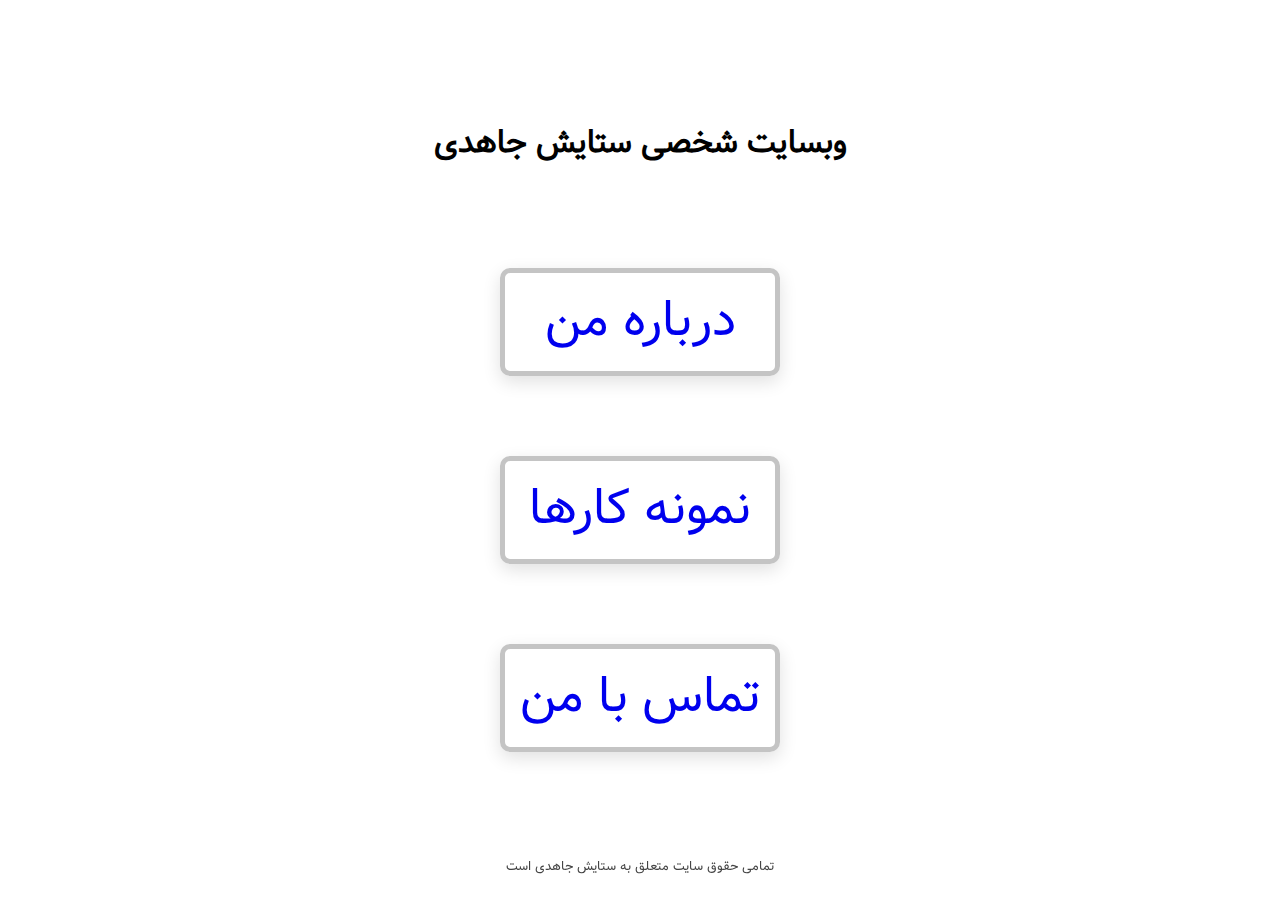
<file: index.html>
<!doctype html>
<html lang="fa" dir="rtl">
  <head>
    <meta charset="UTF-8" />
    <title>Home</title>
    <link rel="stylesheet" href="styles.css">
  </head>
  <body class="home">
    <main class="home-grid">
      <h1 class="header"> وبسایت شخصی ستایش جاهدی</h1>
      <a class="abouthome" href="about.html">درباره من </a>
      <a class="portofoliohome" href="portofolio.html">نمونه کارها</a>
      <a class="contacthome" href="contact.html">تماس با من</a>
    </main>
    <p id="footer">تمامی حقوق سایت متعلق به ستایش جاهدی است</p>
  </body>
</html>
</file>
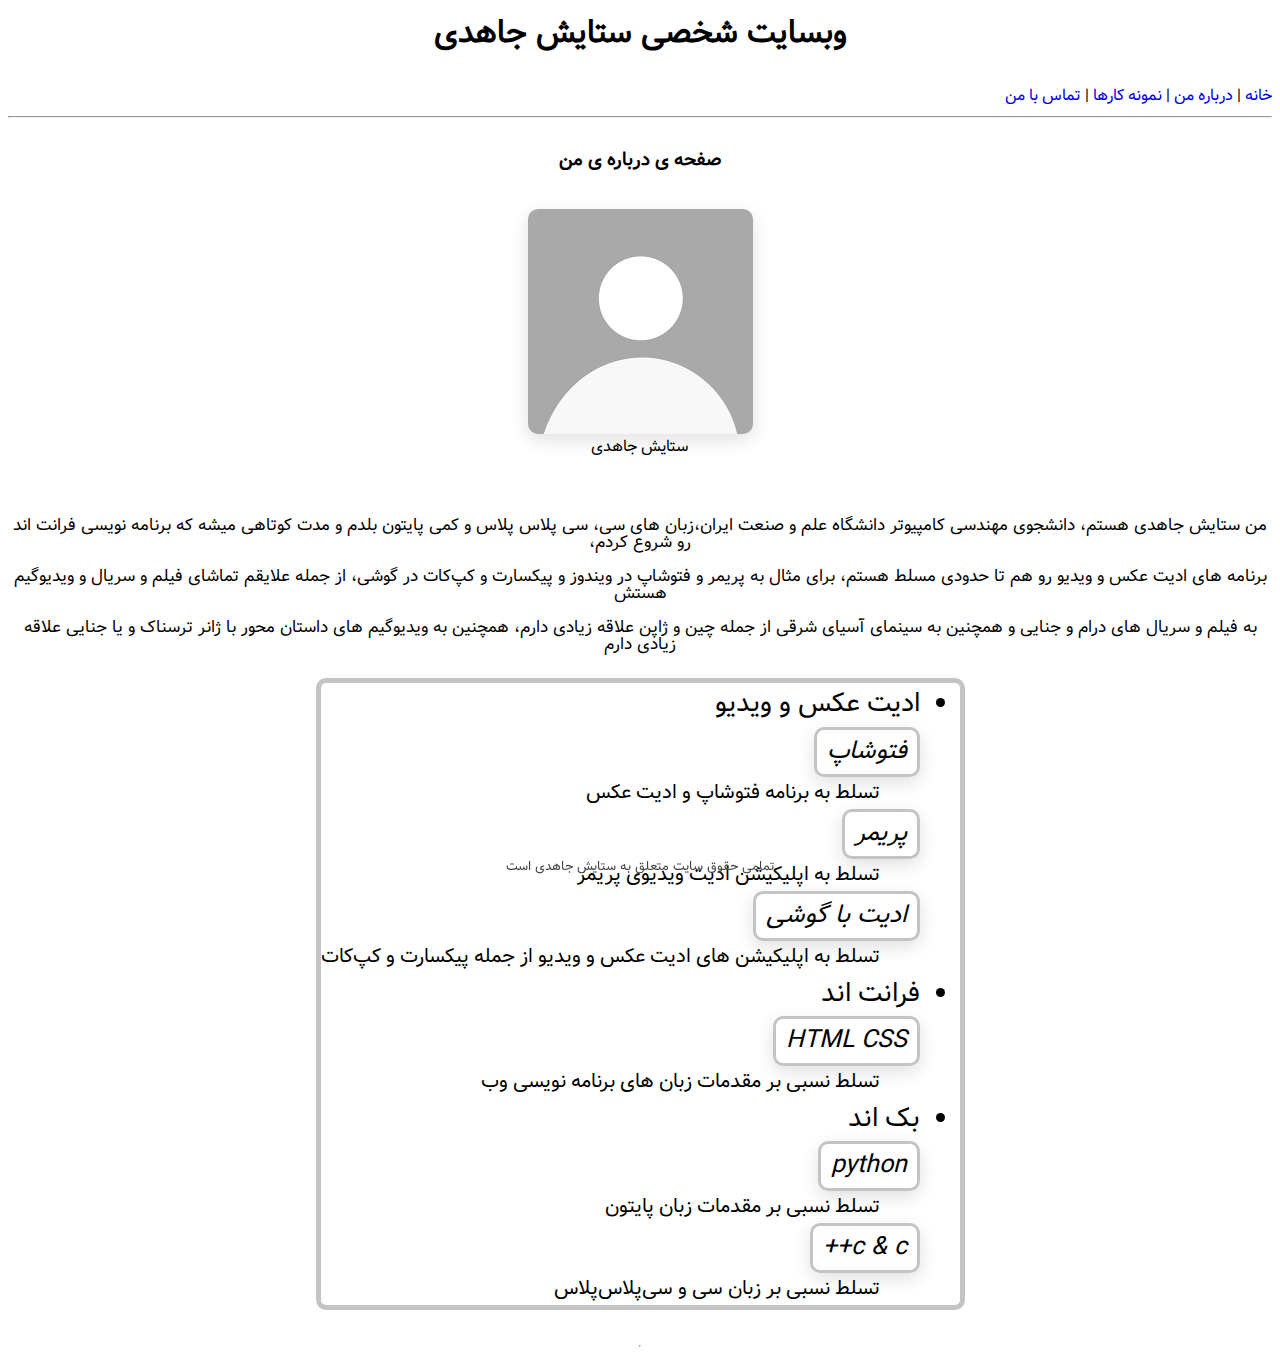
<file: about.html>
<!doctype html>
<html lang="fa" dir="rtl">
  <head>
    <meta charset="UTF-8" />
    <title>About</title>
    <link rel="stylesheet" href="styles.css">
  </head>
  <body class="about">
    <h1 class="header"> وبسایت شخصی ستایش جاهدی</h1>
    <br/>
    <a class="home" href="index.html">خانه</a> |
    <a class="about" href="about.html">درباره من</a> |
    <a class="portfolio" href="portofolio.html">نمونه کارها</a> |
    <a class="contact" href="contact.html">تماس با من</a>
    <hr/>
    <div class = "aboutmiddle">
    <h3 class="sideheader">صفحه ی درباره ی من</h3>
    <figure>
    <img src="images.png" class="img" alt="image">
    <figcaption id="caption">ستایش جاهدی</figcaption>
    </figure>
    <br/>
    <div class="tozihat">
    <p class="paragraph"> من ستایش جاهدی هستم، دانشجوی مهندسی کامپیوتر دانشگاه علم و صنعت ایران،زبان های سی، سی پلاس پلاس و کمی پایتون بلدم و مدت کوتاهی میشه که برنامه نویسی فرانت اند رو شروع کردم، </p>
    <p class="paragraph">برنامه های ادیت عکس و ویدیو رو هم تا حدودی مسلط هستم، برای مثال به پریمر و فتوشاپ در ویندوز و پیکسارت و کپ‌کات در گوشی، از جمله علایقم تماشای فیلم و سریال و ویدیوگیم هستش</p>
    <p class="paragraph"> به فیلم و سریال های درام و جنایی و همچنین به سینمای آسیای شرقی از جمله چین و ژاپن علاقه زیادی دارم، همچنین به ویدیوگیم های داستان محور با ژانر ترسناک و یا جنایی علاقه زیادی دارم</p>
    </div>
    <br/>
    <ul class="maharatha">
        <li>
            <dl >ادیت عکس و ویدیو
                <br/>
                <dt id="title">فتوشاپ</dt>
                <dd id="matn">تسلط به برنامه فتوشاپ و ادیت عکس</dd>
                <dt id="title">پریمر</dt>
                <dd id="matn">تسلط به اپلیکیشن ادیت ویدیوی پریمر</dd>
                <dt id="title">ادیت با گوشی</dt>
                <dd id="matn">تسلط به اپلیکیشن های ادیت عکس و ویدیو از جمله پیکسارت و کپ‌کات</dd>
            </dl>
        </li>
        <li>
            <dl > فرانت اند
                <br/>
                <dt id="title">HTML CSS</dt>
                <dd id="matn">تسلط نسبی بر مقدمات زبان های برنامه نویسی وب</dd>
            </dl>
        </li>
        <li>
            <dl > بک اند
                <br/>
                <dt id="title">python</dt>
                <dd id="matn">تسلط نسبی بر مقدمات زبان پایتون</dd>
                <dt id="title">c & c++</dt>
                <dd id="matn">تسلط نسبی بر زبان سی و سی‌پلاس‌پلاس</dd>
            </dl>
        </li>
    </ul>
    <hr/>
    </div>
    <p id="footer">تمامی حقوق سایت متعلق به ستایش جاهدی است</p>
  </body>
</html>
</file>
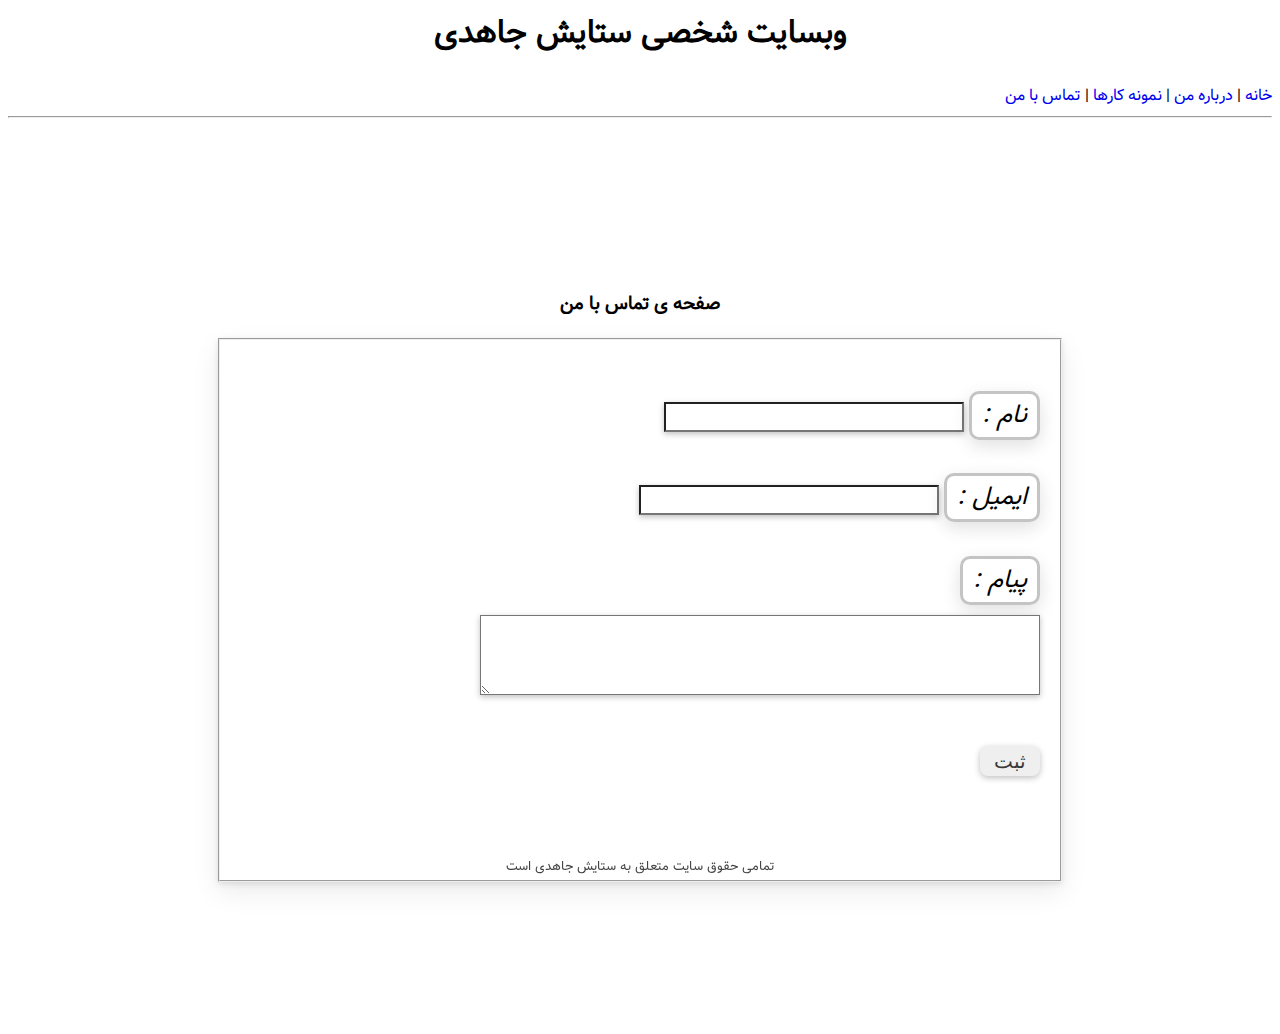
<file: contact.html>
<!doctype html>
<html lang="fa" dir="rtl">
  <head>
    <meta charset="UTF-8" />
    <title>Contact</title>
    <link rel="stylesheet" href="styles.css">
  </head>
  <body class="contact">
    <h1 class="header"> وبسایت شخصی ستایش جاهدی</h1>
    <br/>
    <a class="home" href="index.html">خانه</a> |
    <a class="about" href="about.html">درباره من</a> |
    <a class="portfolio" href="portofolio.html">نمونه کارها</a> |
    <a class="contact" href="contact.html">تماس با من</a>
    <hr/>
    <div class="contactmiddle">
    <h3 class="sideheader">صفحه ی تماس با من</h3>
    <form>
        <fieldset class="form">
          <br/>
            <label for="name" id="title">نام :</label>
            <input type="text" id="name" name="name">
            <br/>
            <br/>
            <label for="mail" id="title">ایمیل :</label>
            <input type="email" id="mail" name="mail">
            <br/>
            <br/>
            <label for="message" id="title">پیام :</label>
            <br/>
            <textarea id="message" name="payam"></textarea>
            <br/>
            <br/>
            <button type="submit">ثبت</button>
        </fieldset>
    </form>
    </div>
    <p id="footer">تمامی حقوق سایت متعلق به ستایش جاهدی است</p>
  </body>
</html>
</file>
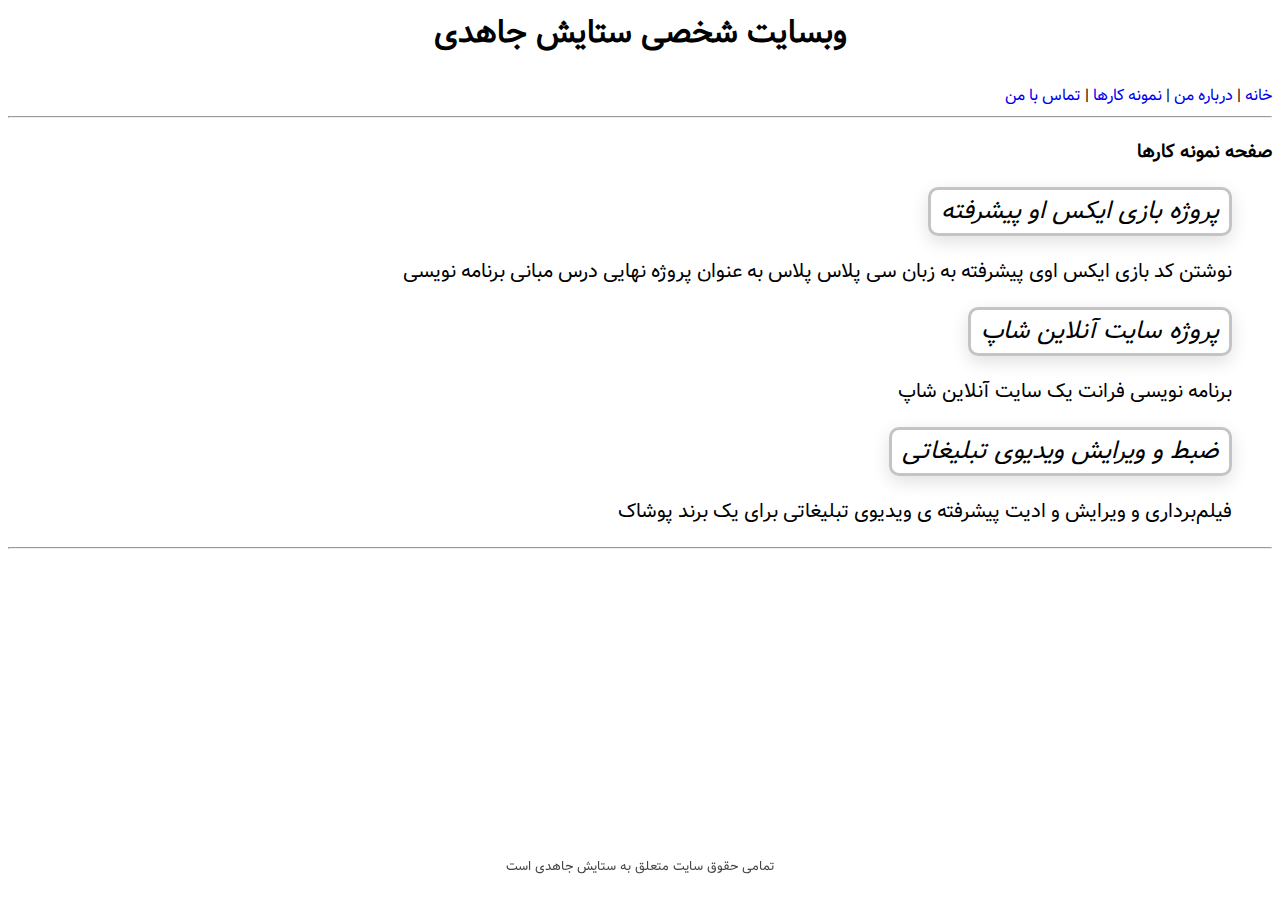
<file: portofolio.html>
<!doctype html>
<html lang="fa" dir="rtl">
  <head>
    <meta charset="UTF-8" />
    <title>Portofolio</title>
    <link rel="stylesheet" href="styles.css">
  </head>
  <body class="portofolio">
    <h1 class="header"> وبسایت شخصی ستایش جاهدی</h1>
    <br/>
    <a class="home" href="index.html">خانه</a> |
    <a class="about" href="about.html">درباره من</a> |
    <a class="portfolio" href="portofolio.html">نمونه کارها</a> |
    <a class="contact" href="contact.html">تماس با من</a> 
    <hr/>
    <h3 class="sideheader">صفحه نمونه کارها</h3>
    <ol class="works">
        <li id="title"> پروژه بازی ایکس او پیشرفته</li>
        <p>نوشتن کد بازی ایکس اوی پیشرفته به زبان سی پلاس پلاس به عنوان پروژه نهایی درس مبانی برنامه نویسی </p>
        <a href="#"></a>
        <li id="title">پروژه سایت آنلاین شاپ</li>
        <p>برنامه نویسی فرانت یک سایت آنلاین شاپ</p>
        <a href="#"></a>
        <li id="title">ضبط و ویرایش ویدیوی تبلیغاتی</li>
        <p>فیلم‌برداری و ویرایش و ادیت پیشرفته ی ویدیوی تبلیغاتی برای یک برند پوشاک</p>
        <a href="#"></a>
    </ol>
    <hr/>
    <p id="footer">تمامی حقوق سایت متعلق به ستایش جاهدی است</p>
  </body>
</html>
</file>
<file: styles.css>
@font-face {
  font-family: 'Vazir';
  src: url('fonts/Vazir.woff2') format('woff2'),
       url('fonts/Vazir.woff') format('woff');
}

html {
    font-family: 'Vazir',sans-serif;
}

body.home {
  margin: 0;
  min-height: 100vh;

  display: grid;
  place-items: center;
  justify-content: center;
  align-items: center; 
}

.home-grid {
  display: grid;
  gap: 30px;


  grid-template-columns: 1fr;
  grid-template-areas:
    "header"
    "about"
    "portofolio"
    "contact"
    "footer";
}

.header {
  grid-area: header;
}

.aboutmiddle {
  margin: 0;
  min-height: 100vh;

  display: flex;
  flex-direction: column;
  justify-content: center;
  align-items: center; 
}

.contactmiddle {
  min-height: 100vh;

  display: flex;
  flex-direction: column;
  justify-content: center;
  align-items: center; 
}


h1{
  text-align: center;
  margin: 0px;
} 

.abouthome {
  grid-area: about;
  display: block;
  width: 250px;
  text-align: center;
  margin: 0 auto;
  padding: 12px;
  font-size: 32px;
  border: 5px solid #c4c4c4;
  border-radius: 10px;
}

.contacthome {
  grid-area: contact;
  display: block;
  width: 250px;
  text-align: center;
  margin: 0 auto;
  padding: 12px;
  font-size: 32px;
  border: 5px solid #c4c4c4;
  border-radius: 10px;
}

.portofoliohome {
  grid-area: portofolio;
  display: block;
  width: 250px;
  text-align: center;
  margin: 0 auto;
  padding: 12px;
  font-size: 32px;
  border: 5px solid #c4c4c4;
  border-radius: 10px;
}

#footer {
  grid-area: footer;
  color: #434343;
  font-size: 13px;
  position: fixed;
  bottom: 0;
  left: 0;
  width: 100%;
  text-align: center;
  padding: 10px 0;
}

.home a {
    position: relative;
    text-decoration: none;
}

.home a::before,
.home a::after {
    content: "";
    position: absolute;
    bottom: 0px;
    width: 0;
    height: 5px;
    background-color: currentColor;
    transition: width 0.3s;
}

.home a::before {
    left: 50%;
}

.home a::after {
    right: 50%;
}

.home a:hover::before,
.home a:hover::after {
    width: 50%;
}

.portofolio a, .about a, .contact a {
  text-decoration: none;
}

.portofolio a:hover, .about a:hover, .contact a:hover {
  text-decoration: underline;
}

.img {
  display: block;
  margin: 0 auto;
  border-radius: 10px;
}

#caption {
  text-align: center;
}

.paragraph {
  text-align: center;
  font-size: 17px;
  line-height: 1;
  margin-bottom: 0px;
}

.maharatha {
  margin-top: 0px;
  font-size: 27px;
  line-height: 1.6;
  display: block;
  border: 5px solid #c4c4c4;
  border-radius: 10px;
}

#title {
  border: 3px solid #c4c4c4;
  border-radius: 10px;
  margin: 0 auto;
  padding: 2px 10px;
  display: inline-block;
  font-style: italic;
  font-size: 25px;
}

#matn {
  font-size: 20px;
}

.works {
font-size: 20px;
}

body.form {
  font-size: 20px;
  width: 90%;
  max-width: 600px;
}

.form input {
  width: 300px;
  height: 30px;
  margin: 10px 0px;
}

.form button {
  color: #393939;
  font-size: 20px;
  width: 60px;
  height: 30px;
}

.form button:hover {
    background-color: #949494;
    border-radius: 5px;
    cursor: pointer;
}

textarea {
  resize: horizontal;
  width: 100%;
}

h1{
  text-align: center;
  margin: 0px;
}

.header {
  grid-area: header;
  text-align: center;
}

.abouthome {
  grid-area: about;
  display: block;
  width: 250px;
  text-align: center;
  margin: 0 auto;
  margin-top: 70px;
  padding: 10px 10px;
  font-size: 50px;
  border: 5px solid #c4c4c4;
  border-radius: 10px;
}

.contacthome {
  grid-area: contact;
  display: block;
  width: 250px;
  text-align: center;
  margin: 0 auto;
  padding: 10px;
  font-size: 50px;
  border: 5px solid #c4c4c4;
  border-radius: 10px;
}

.portofoliohome {
  grid-area: portofolio;
  display: block;
  width: 250px;
  text-align: center;
  margin: 50px auto;
  padding: 10px;
  font-size: 50px;
  border: 5px solid #c4c4c4;
  border-radius: 10px;
}

#footer {
  color: #434343;
    font-size: 13px;
    position: fixed;
    bottom: 0;
    left: 0;
    width: 100%;
    text-align: center;
    padding: 10px 0;
}

.home a {
    position: relative;
    text-decoration: none;
    box-shadow: 0 6px 18px rgba(0, 0, 0, 0.12);
}

.home a::before,
.home a::after {
    content: "";
    position: absolute;
    bottom: 0px;
    width: 0;
    height: 5px;
    background-color: currentColor;
    transition: width 0.3s;
}

.home a::before {
    left: 50%;
}

.home a::after {
    right: 50%;
}

.home a:hover::before,
.home a:hover::after {
    width: 50%;
}

.portofolio a, .about a, .contact a {
  text-decoration: none;
}

.portofolio a:hover, .about a:hover, .contact a:hover {
  text-decoration: underline;
}

.img {
  display: block;
  margin: 0 auto;
  border-radius: 10px;
  box-shadow: 0 6px 18px rgba(0, 0, 0, 0.12);
}

#caption {
  text-align: center;
}

.paragraph {
  text-align: center;
  font-size: 17px;
  line-height: 1;
  margin-bottom: 0px;
}

.maharatha {
  margin-top: 0px;
  font-size: 27px;
  line-height: 1.6;
  display: block;
  border: 5px solid #c4c4c4;
  border-radius: 10px;
}

#title {
  border: 3px solid #c4c4c4;
  border-radius: 10px;
  margin: 0 auto;
  padding: 2px 10px;
  display: inline-block;
  font-style: italic;
  font-size: 25px;
  box-shadow: 0 6px 18px rgba(0, 0, 0, 0.12);
}

#matn {
  font-size: 20px;
}

.works {
font-size: 20px;
}

.form {
  width: min(92%, 700px);
  min-height: 500px;
  margin: 20px auto;
  padding: 20px;
  font-size: 20px;
  box-shadow: 0 2px 6px rgba(0, 0, 0, 0.10),
              0 10px 25px rgba(0, 0, 0, 0.08);
}

.form input,
.form textarea {
  width: 70%;
  height: 40px;
  margin: 10px 0;
  box-sizing: border-box;
  box-shadow: 0 2px 6px rgba(0, 0, 0, 0.25);
}

.form textarea {
  height: 80px;
  resize: vertical;
  overflow-y: scroll;
}

.form button {
  width: 100%;
  height: 44px;
  font-size: 18px;
  color: #393939;
  box-shadow: 0 2px 6px rgba(0, 0, 0, 0.25);
  border: none;
  border-radius: 8px;
}

.form button:hover {
    background-color: #949494;
    border-radius: 5px;
    cursor: pointer;
}

@media (min-width : 768px)
{
.form {
  margin: auto;
  font-size: 20px;
  width: 200px;
  box-shadow: 0 2px 6px rgba(0, 0, 0, 0.10),
    0 10px 25px rgba(0, 0, 0, 0.08);
}

.form input {
  width: 300px;
  height: 30px;
  margin: 10px 0px;
}

.form button {
  color: #393939;
  font-size: 20px;
  width: 60px;
  height: 30px;;
}

.form button:hover {
    background-color: #949494;
    border-radius: 5px;
    cursor: pointer;
}

textarea {
  resize: horizontal;
  width: 100%;
  overflow: scroll;
}
}

@media (min-width: 1024px) {
  .form {
    width: 800px;
  }
}
</file>
